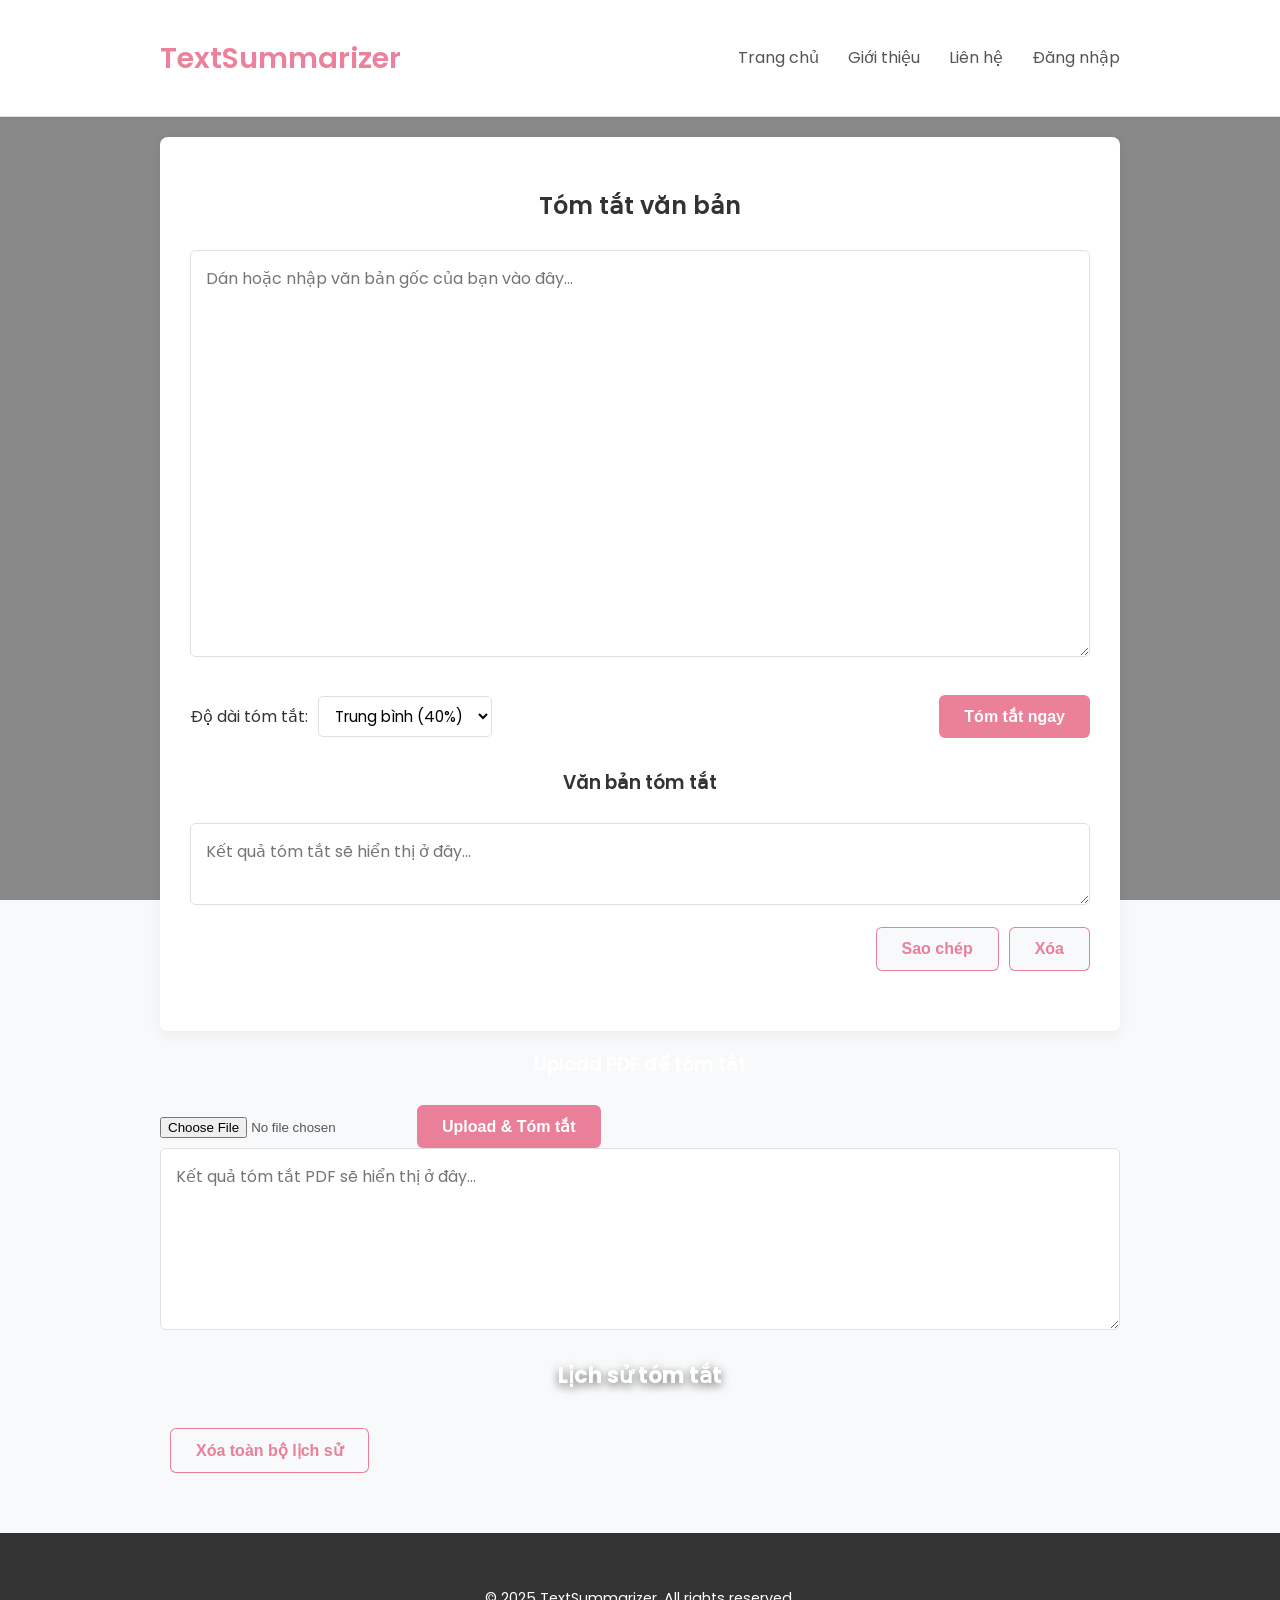
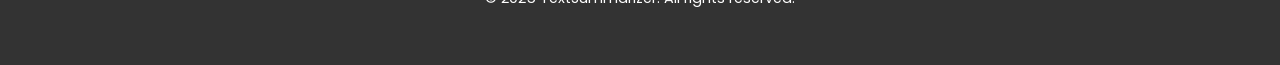
<file: Frontend/index.html>
<!DOCTYPE html>
<html lang="vi">
<head>
    <meta charset="UTF-8">
    <meta name="viewport" content="width=device-width, initial-scale=1.0">
    <title>TextSummarizer - Tóm tắt văn bản </title>
    <link href="https://fonts.googleapis.com/css2?family=Poppins:wght@300;400;600&display=swap" rel="stylesheet">
    <link rel="stylesheet" href="style.css">
    <link rel="stylesheet" href="login.css">
</head>
<body>
    <header>
        <div class="container">
            <h1>TextSummarizer </h1>
            <nav>
                <a href="https://quillbot.com/summarize">Trang chủ</a>
                <a href="#">Giới thiệu</a>
                <a href="#">Liên hệ</a>
                <a href="login">Đăng nhập</a>
            </nav>
        </div>
        
    </header>

    <main class="container">
        <section class="summary-section">
            <h2>Tóm tắt văn bản </h2>
            <div class="input-area">
                <textarea id="inputText" placeholder="Dán hoặc nhập văn bản gốc của bạn vào đây..." rows="15"></textarea>
            </div>

            <div class="controls">
                <div class="settings">
                    <label for="summaryLength">Độ dài tóm tắt:</label>
                    <select id="summaryLength">
                        <option value="short">Ngắn (20%)</option>
                        <option value="medium" selected>Trung bình (40%)</option>
                        <option value="long">Dài (60%)</option>
                    </select>
                </div>
                <button id="summarizeBtn" class="btn primary-btn">Tóm tắt ngay</button>
            </div>

            <div class="output-area">
                <h3>Văn bản tóm tắt</h3>
                <textarea id="summaryText" readonly placeholder="Kết quả tóm tắt sẽ hiển thị ở đây..."></textarea>
                <div class="output-actions">
                    <button id="copyBtn" class="btn secondary-btn">Sao chép</button>
                    <button id="clearBtn" class="btn secondary-btn">Xóa</button>
                </div>
            </div>
        </section>
          <!-- Phần upload PDF -->
        <section class="upload-section">
            <h3 style="color: white;">Upload PDF để tóm tắt</h3>

            <input type="file" id="pdfFileInput" accept="application/pdf">
            <button id="uploadPdfBtn" class="btn primary-btn">Upload & Tóm tắt</button>
            <textarea id="pdfSummaryText" readonly placeholder="Kết quả tóm tắt PDF sẽ hiển thị ở đây..." rows="6"></textarea>
        </section>

         <section class="history-section">
            <h3 class="history-title">Lịch sử tóm tắt</h3>
            <ul id="historyList"></ul>
            <button id="clearHistoryBtn" class="btn secondary-btn" style="margin-top:10px;">Xóa toàn bộ lịch sử</button>
        </section>
    </main>

    <footer>
        <div class="container">
            <p>&copy; 2025 TextSummarizer. All rights reserved.</p>
        </div>
    </footer>

       <div id="miniLogin" class="mini-login">
    <span id="closeMini" class="close-mini">&times;</span>
    
    <div class="modal-header">
        <h2>ĐĂNG NHẬP</h2>
        <p>Hệ thống Summarizer</p>
    </div>

    <form id="miniLoginForm" action="/login" method="POST">
        <div class="input-group">
            <label for="username">Tài khoản:</label>
            <div class="input-field">
                <i class="fas fa-user"></i>
                <input type="text" id="username" name="username" placeholder="Nhập email hoặc tên tài khoản" required>
            </div>
        </div>

        <div class="input-group">
            <label for="password">Mật khẩu:</label>
            <div class="input-field">
                <i class="fas fa-lock"></i>
                <input type="password" id="password" name="password" placeholder="Nhập mật khẩu của bạn" required>
            </div>
        </div>

        <button type="submit" class="login-btn">Đăng nhập</button>
    </form>
    
    <div class="support-links">
        <a href="#">Quên mật khẩu?</a>
        <span>•</span>
        <a href="#">Đăng ký ngay</a>
    </div>
</div>


   <script src="main.js"></script>
</body>
</html>
</file>
<file: Frontend/style.css>
:root {
    --primary-color: #e24a6db1; 
    --secondary-color: #8eae6a; 
    --accent-color: #a823f5; 
    --text-dark: #333;
    --text-light: #555555;
    --bg-light: #f8f9fa;
    --border-color: #e0e0e0;
    --shadow-light: rgba(0, 0, 0, 0.05);
}

body {
    font-family: 'Poppins', sans-serif;
    margin: 0;
    padding: 0;
    color: var(--text-light);
    line-height: 1.6;

    background-color: var(--bg-light);
    background-image: url("https://hoanghamobile.com/tin-tuc/wp-content/webp-express/webp-images/uploads/2023/07/hinh-nen-dien-thoai-dep-nhat-hien-nay-8.jpg.webp");
    background-size: cover;
    background-position: center;
    background-repeat: no-repeat;
    background-attachment: fixed;

    position: relative;
}

body::before {
    content: "";
    position: fixed;
    top: 0;
    left: 0;
    width: 100%;
    height: 100%;
    background: rgba(0, 0, 0, 0.45);   /* Làm mờ nền */
    z-index: -1;
}



.container {
    max-width: 960px;
    margin: 0 auto;
    padding: 20px;
}

/* Header */
header {
    background-color: #fff;
    padding: 15px 0;
    border-bottom: 1px solid var(--border-color);
    box-shadow: 0 2px 4px var(--shadow-light);
}

header .container {
    display: flex;
    justify-content: space-between;
    align-items: center;
}

header h1 {
    margin: 0;
    color: var(--primary-color);
    font-weight: 600;
    font-size: 1.8em;
}

header nav a {
    color: var(--text-light);
    text-decoration: none;
    margin-left: 25px;
    font-weight: 400;
    transition: color 0.3s ease;
}

header nav a:hover {
    color: var(--primary-color);
}

/* Main Section */
main {
    padding: 40px 0;
}

.summary-section {
    background-color: #fff;
    padding: 30px;
    border-radius: 8px;
    box-shadow: 0 4px 15px var(--shadow-light);
}

h2, h3 {
    color: var(--text-dark);
    font-weight: 600;
    margin-bottom: 25px;
    text-align: center;
}

textarea {
    width: 100%;
    padding: 15px;
    border: 1px solid var(--border-color);
    border-radius: 6px;
    font-family: 'Poppins', sans-serif;
    font-size: 1em;
    resize: vertical;
    box-sizing: border-box; /* Include padding in width */
    transition: border-color 0.3s ease, box-shadow 0.3s ease;
}

textarea:focus {
    outline: none;
    border-color: var(--primary-color);
    box-shadow: 0 0 0 3px rgba(74, 144, 226, 0.2);
}

.input-area, .output-area {
    margin-bottom: 30px;
}

.controls {
    display: flex;
    justify-content: space-between;
    align-items: center;
    margin-bottom: 30px;
    flex-wrap: wrap; /* Allow wrapping on small screens */
}

.settings {
    display: flex;
    align-items: center;
}

.settings label {
    margin-right: 10px;
    color: var(--text-dark);
    font-weight: 400;
}

.settings select {
    padding: 8px 12px;
    border: 1px solid var(--border-color);
    border-radius: 5px;
    font-family: 'Poppins', sans-serif;
    font-size: 0.95em;
    background-color: #fff;
    cursor: pointer;
    transition: border-color 0.3s ease;
}

.settings select:focus {
    outline: none;
    border-color: var(--primary-color);
}

.btn {
    padding: 12px 25px;
    border: none;
    border-radius: 6px;
    font-size: 1em;
    cursor: pointer;
    transition: all 0.3s ease;
    font-weight: 600;
}

.primary-btn {
    background-color: var(--primary-color);
    color: #fff;
}

.primary-btn:hover {
    background-color: #3a7bd5; /* Darker primary */
    box-shadow: 0 4px 8px rgba(74, 144, 226, 0.3);
}

.secondary-btn {
    background-color: var(--bg-light);
    color: var(--primary-color);
    border: 1px solid var(--primary-color);
    margin-left: 10px;
}

.secondary-btn:hover {
    background-color: var(--primary-color);
    color: #fff;
    box-shadow: 0 2px 5px rgba(74, 144, 226, 0.2);
}

.output-actions {
    display: flex;
    justify-content: flex-end; /* Align buttons to the right */
    margin-top: 15px;
}
/* Footer */
footer {
    background-color: var(--text-dark);
    color: #fff;
    text-align: center;
    padding: 20px 0;
    margin-top: 40px;
    font-size: 0.9em;

}


/* Responsive adjustments */
@media (max-width: 768px) {
    .container {
        padding: 15px;
    }

    header .container {
        flex-direction: column;
        text-align: center;
    }

    header nav {
        margin-top: 15px;
    }

    header nav a {
        margin: 0 10px;
    }

    .controls {
        flex-direction: column;
        align-items: flex-start;
    }

    .settings {
        margin-bottom: 20px;
    }

    .btn {
        width: 100%;
        margin-left: 0 !important; /* Override margin-left for secondary buttons */
        margin-top: 10px;
    }

    .output-actions {
        flex-direction: column;
        align-items: stretch;
    }
}
/* ================================
   LỊCH SỬ TÓM TẮT – GIAO DIỆN ĐẸP
   ================================ */

.history-container {
    margin-top: 40px;
    width: 100%;
}
.history-item {
    background: #ffffff;
    padding: 20px;
    border-radius: 16px;
    box-shadow: 0 4px 12px rgba(0, 0, 0, 0.08);
    margin-bottom: 20px;
    font-family: "Poppins", sans-serif;
    transition: transform 0.15s ease, box-shadow 0.15s ease;
}

.history-item:hover {
    transform: translateY(-2px);
    box-shadow: 0 6px 16px rgba(0, 0, 0, 0.12);
}

.history-item .time {
    font-weight: 600;
    color: #000;
    margin-bottom: 10px;
    font-size: 15px;
}

.history-item p {
    margin: 6px 0;
    color: #444;
    font-size: 14px;
}

.history-item p i {
    margin-right: 6px;
    color: #6c63ff;
}
.history-title {
    text-align: center;
    font-size: 22px;
    font-weight: 700;
    color: #ffffff;
    text-shadow: 0 3px 10px rgba(0,0,0,0.6);
    margin-top: 20px;
    margin-bottom: 25px;
}


/* Nút xóa */
.clear-history-btn {
    width: 100%;
    border: none;
    padding: 15px 0;
    font-size: 17px;
    border-radius: 12px;
    background: #f55656;
    color: #fff;
    cursor: pointer;
    margin-top: 10px;
    font-family: "Poppins", sans-serif;
    transition: opacity 0.15s ease;
}

.clear-history-btn:hover {
    opacity: 0.9;
}
</file>
<file: Frontend/login.css>
/* Màu sắc thương hiệu (thay đổi nếu cần) */
:root {
    --brand-color: #e74c3c; /* Màu đỏ/hồng tươi tắn */
    --text-color: #333;
}

/* 1. ĐỊNH DẠNG CHUNG CỦA MODAL (mini-login) */
.mini-login {
    /* CHỈ GIỮ LẠI MÀU NỀN BÁN TRONG SUỐT (QUAN TRỌNG CHO BLUR) */
    background-color: rgba(255, 255, 255, 0.85); 
    
    /* ÁP DỤNG HIỆU ỨNG MỜ NỀN */
    backdrop-filter: blur(8px); 
    -webkit-backdrop-filter: blur(8px); 
    
    /* CĂN CHỈNH & ĐỊNH VỊ */
    padding: 40px; 
    border-radius: 12px;
    width: 90%; 
    max-width: 400px; 
    box-shadow: 0 4px 12px rgba(0, 0, 0, 0.15); 
    position: fixed;
    top: 50%; 
    left: 50%;
    transform: translate(-50%, -50%);
    z-index: 1000;
    text-align: center;
    display: none;
}s

/* Nút Đóng (x) */
.close-mini {
    color: #aaa;
    font-size: 28px;
    font-weight: bold;
    position: absolute;
    top: 10px;
    right: 20px;
    cursor: pointer;
    transition: color 0.3s;
}

.close-mini:hover {
    color: var(--brand-color);
}


/* 2. HEADER MODAL (Tiêu đề) */
.modal-header {
    margin-bottom: 30px; /* Tăng khoảng cách dưới tiêu đề */
}

.modal-header h2 {
    font-size: 28px;
    color: var(--text-color); /* Giữ màu đen để nổi bật chữ */
    margin: 0;
    font-weight: 700;
}

.modal-header p {
    font-size: 14px;
    color: #888;
    margin-top: 5px;
}


/* 3. TRƯỜNG NHẬP LIỆU (FIX LỖI HIỂN THỊ) */
#miniLoginForm {
    width: 100%;
}

.input-group {
    text-align: left;
    margin-bottom: 25px; /* Khoảng cách giữa các nhóm input */
}

.input-group label {
    display: block;
    margin-bottom: 8px;
    font-weight: 600;
    color: var(--text-color);
    font-size: 14px;
}

.input-field {
    /* Quan trọng: SỬ DỤNG FLEX ĐỂ CĂN CHỈNH ICON VÀ INPUT */
    display: flex;
    align-items: center;
    border: 1px solid #ddd;
    border-radius: 6px;
    padding: 8px 10px; /* Điều chỉnh padding để input trông gọn gàng */
    background-color: #fff;
    transition: border-color 0.3s, box-shadow 0.3s;
}

.input-field:focus-within {
    border-color: var(--brand-color); /* Hiệu ứng khi focus */
    box-shadow: 0 0 0 1px var(--brand-color);
}

.input-field i {
    color: #aaa;
    margin-right: 10px;
    font-size: 16px; 
}

.input-field input {
    border: none;
    outline: none;
    width: 100%;
    padding: 0;
    font-size: 16px;
    height: 30px; /* Đặt chiều cao cố định cho input */
}

/* 4. NÚT ĐĂNG NHẬP (Làm nổi bật) */
.login-btn {
    width: 100%;
    padding: 12px;
    background-color: var(--brand-color);
    color: white;
    border: none;
    border-radius: 6px;
    font-size: 18px;
    font-weight: 600;
    cursor: pointer;
    transition: background-color 0.3s;
    margin-top: 15px; /* Tăng khoảng cách phía trên nút */
    margin-bottom: 15px; /* Thêm khoảng cách phía dưới */
}

.login-btn:hover {
    background-color: #c0392b; 
}


/* 5. LIÊN KẾT HỖ TRỢ */
.support-links {
    margin-top: 10px;
    font-size: 14px;
}

.support-links a {
    color: var(--brand-color); /* Đổi màu liên kết thành màu thương hiệu */
    text-decoration: none;
    transition: color 0.3s;
}

.support-links a:hover {
    text-decoration: underline;
}

.support-links span {
    margin: 0 8px;
    color: #ccc;
}
</file>
